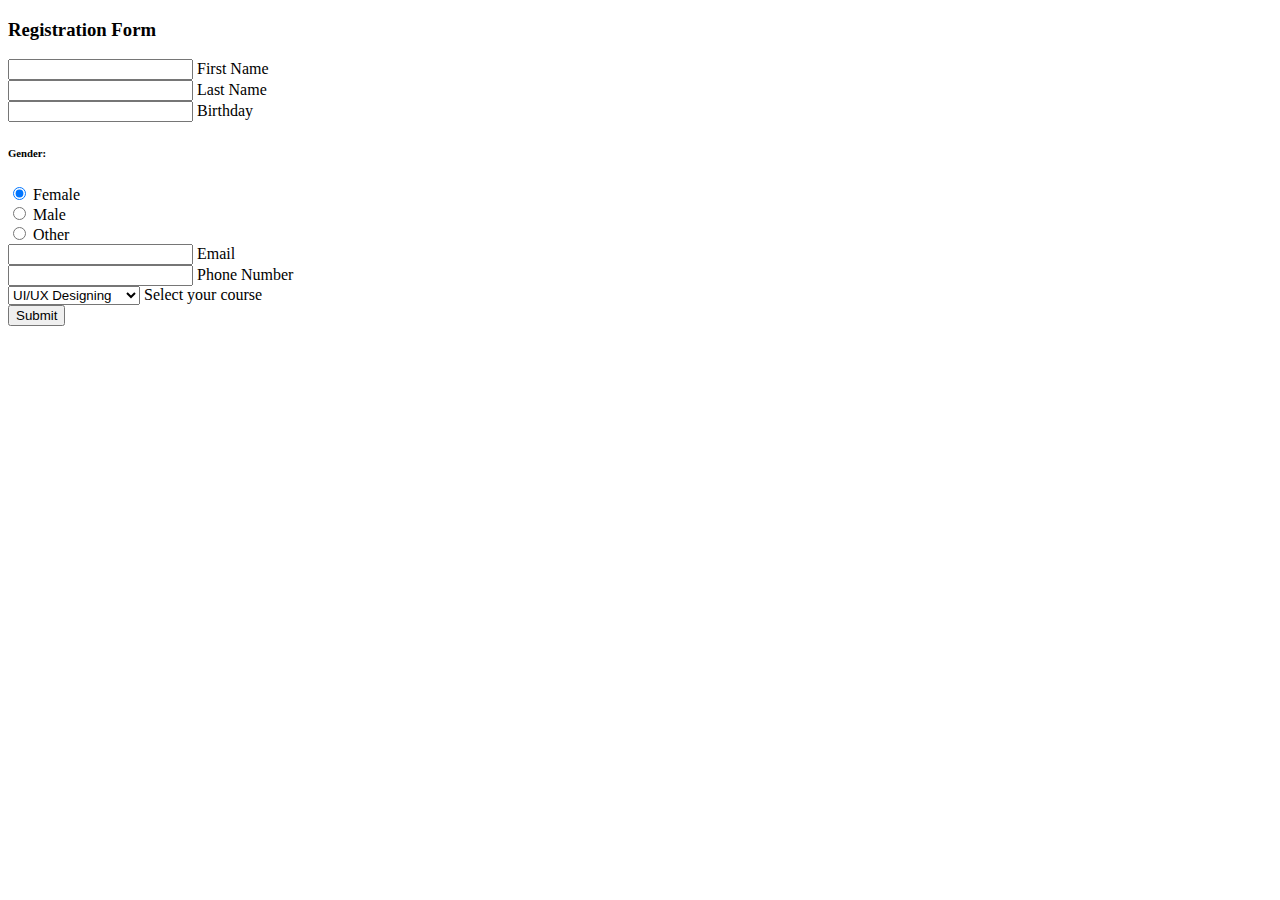
<file: modal.html>
<!doctype html>
<html lang="en">
  <head>
    <meta charset="utf-8">
    <meta name="viewport" content="width=device-width, initial-scale=1">
    <link href="https://cdn.jsdelivr.net/npm/bootstrap@5.2.0/dist/css/bootstrap.min.css" rel="stylesheet" integrity="sha384-gH2yIJqKdNHPEq0n4Mqa/HGKIhSkIHeL5AyhkYV8i59U5AR6csBvApHHNl/vI1Bx" crossorigin="anonymous">
  </head>
  <body>
        <!-- <title>Registration <Form></Form></title> -->
     <section class="vh-100 gradient-custom">
         <div class="container py-5 h-100">
           <div class="row justify-content-center align-items-center h-100">
             <div class="col-12 col-lg-9 col-xl-7">
               <div class="card shadow-2-strong card-registration" style="border-radius: 15px;">
                 <div class="card-body p-4 p-md-5">
                   <h3 class="mb-4 pb-2 pb-md-0 mb-md-5 text-primary fw-bold">Registration Form</h3>
                   <form>
       
                     <div class="row">
                       <div class="col-md-6 mb-4">
       
                         <div class="form-outline">
                           <input type="text" id="firstName" class="form-control form-control-lg" />
                           <label class="form-label" for="firstName">First Name</label>
                         </div>
       
                       </div>
                       <div class="col-md-6 mb-4">
       
                         <div class="form-outline">
                           <input type="text" id="lastName" class="form-control form-control-lg" />
                           <label class="form-label" for="lastName">Last Name</label>
                         </div>
       
                       </div>
                     </div>
       
                     <div class="row">
                       <div class="col-md-6 mb-4 d-flex align-items-center">
       
                         <div class="form-outline datepicker w-100">
                           <input type="text" class="form-control form-control-lg" id="birthdayDate" />
                           <label for="birthdayDate" class="form-label">Birthday</label>
                         </div>
       
                       </div>
                       <div class="col-md-6 mb-4">
       
                         <h6 class="mb-2 pb-1">Gender: </h6>
       
                         <div class="form-check form-check-inline">
                           <input class="form-check-input" type="radio" name="inlineRadioOptions"      id="femaleGender"
                             value="option1" checked />
                           <label class="form-check-label" for="femaleGender">Female</label>
                         </div>
       
                         <div class="form-check form-check-inline">
                           <input class="form-check-input" type="radio" name="inlineRadioOptions"      id="maleGender"
                             value="option2" />
                           <label class="form-check-label" for="maleGender">Male</label>
                         </div>
       
                         <div class="form-check form-check-inline">
                           <input class="form-check-input" type="radio" name="inlineRadioOptions"      id="otherGender"
                             value="option3" />
                           <label class="form-check-label" for="otherGender">Other</label>
                         </div>
       
                       </div>
                     </div>
       
                     <div class="row">
                       <div class="col-md-6 mb-4 pb-2">
       
                         <div class="form-outline">
                           <input type="email" id="emailAddress" class="form-control form-control-lg" />
                           <label class="form-label" for="emailAddress">Email</label>
                         </div>
       
                       </div>
                       <div class="col-md-6 mb-4 pb-2">
       
                         <div class="form-outline">
                           <input type="tel" id="phoneNumber" class="form-control form-control-lg" />
                           <label class="form-label" for="phoneNumber">Phone Number</label>
                         </div>
       
                       </div>
                     </div>
       
                     <div class="row">
                       <div class="col-12">
       
                         <select class="select form-control-lg">
                           <option value="1" disabled>Course name</option>
                           <option value="2">UI/UX Designing</option>
                           <option value="3">Motion Designing</option>
                           <option value="4">Graphic Designing</option>
                           <option value="5">Web Development</option>
                           <option value="6">Others</option>
                         </select>
                         <label class="form-label select-label text-white bg-primary rounded p-2 m-2">Select your course</label>
       
                       </div>
                     </div>
       
                     <div class="mt-4 pt-2">
                       <input class="btn btn-primary btn-lg" type="submit" value="Submit" />
                     </div>
       
                   </form>
                 </div>
               </div>
             </div>
           </div>
    </div>
  </section>
    <script src="https://cdn.jsdelivr.net/npm/bootstrap@5.2.0/dist/js/bootstrap.bundle.min.js" integrity="sha384-A3rJD856KowSb7dwlZdYEkO39Gagi7vIsF0jrRAoQmDKKtQBHUuLZ9AsSv4jD4Xa" crossorigin="anonymous"></script>
  </body>
</html>
</file>
